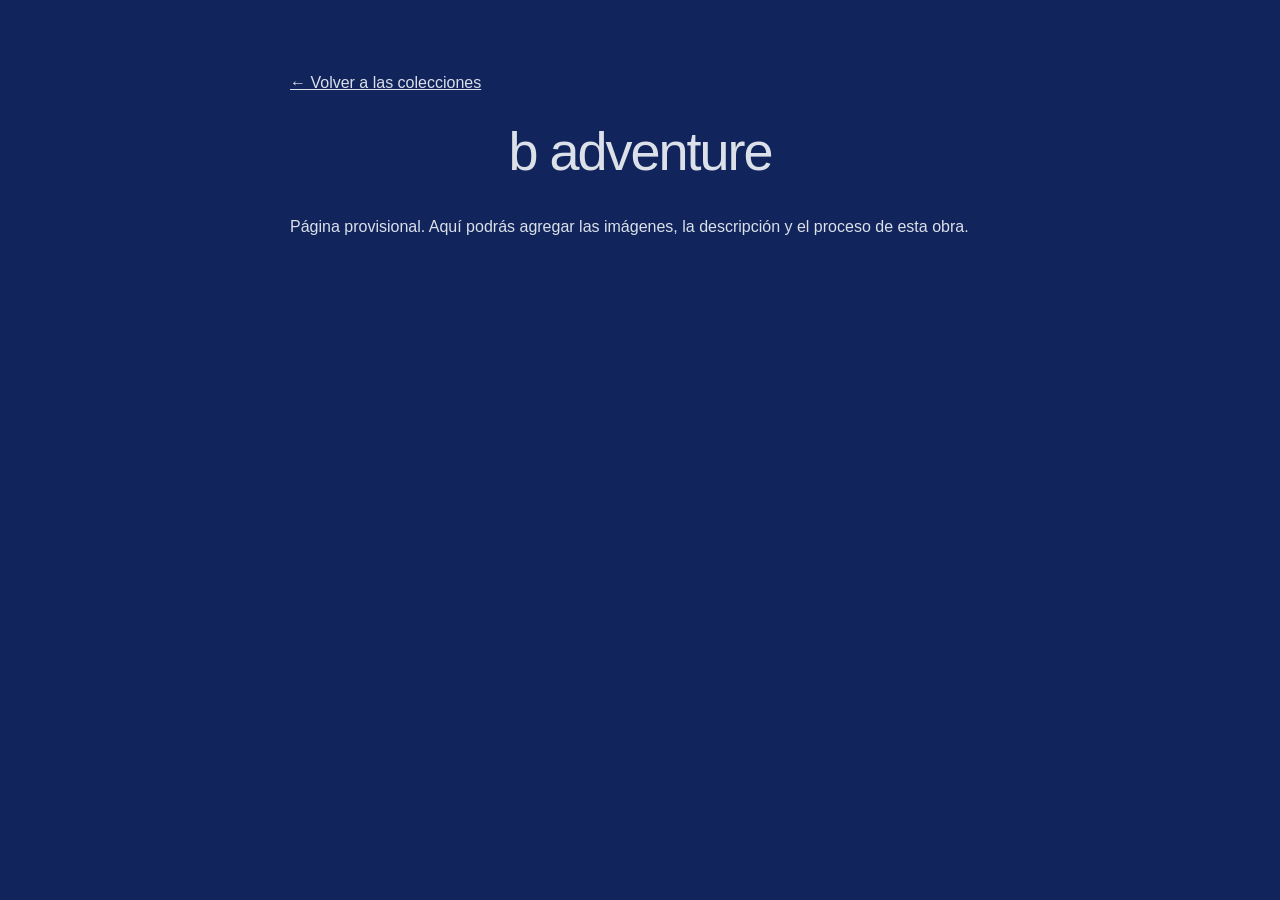
<file: obras/baxos.html>
<!DOCTYPE html>
<html lang="es"><head><meta charset="UTF-8"><meta name="viewport" content="width=device-width, initial-scale=1"><title>b adventure</title><link rel="stylesheet" href="../css/estilos.css"></head>
<body><main class="pendiente"><a href="../index.html">← Volver a las colecciones</a><h1>b adventure</h1><p>Página provisional. Aquí podrás agregar las imágenes, la descripción y el proceso de esta obra.</p></main></body></html>
</file>
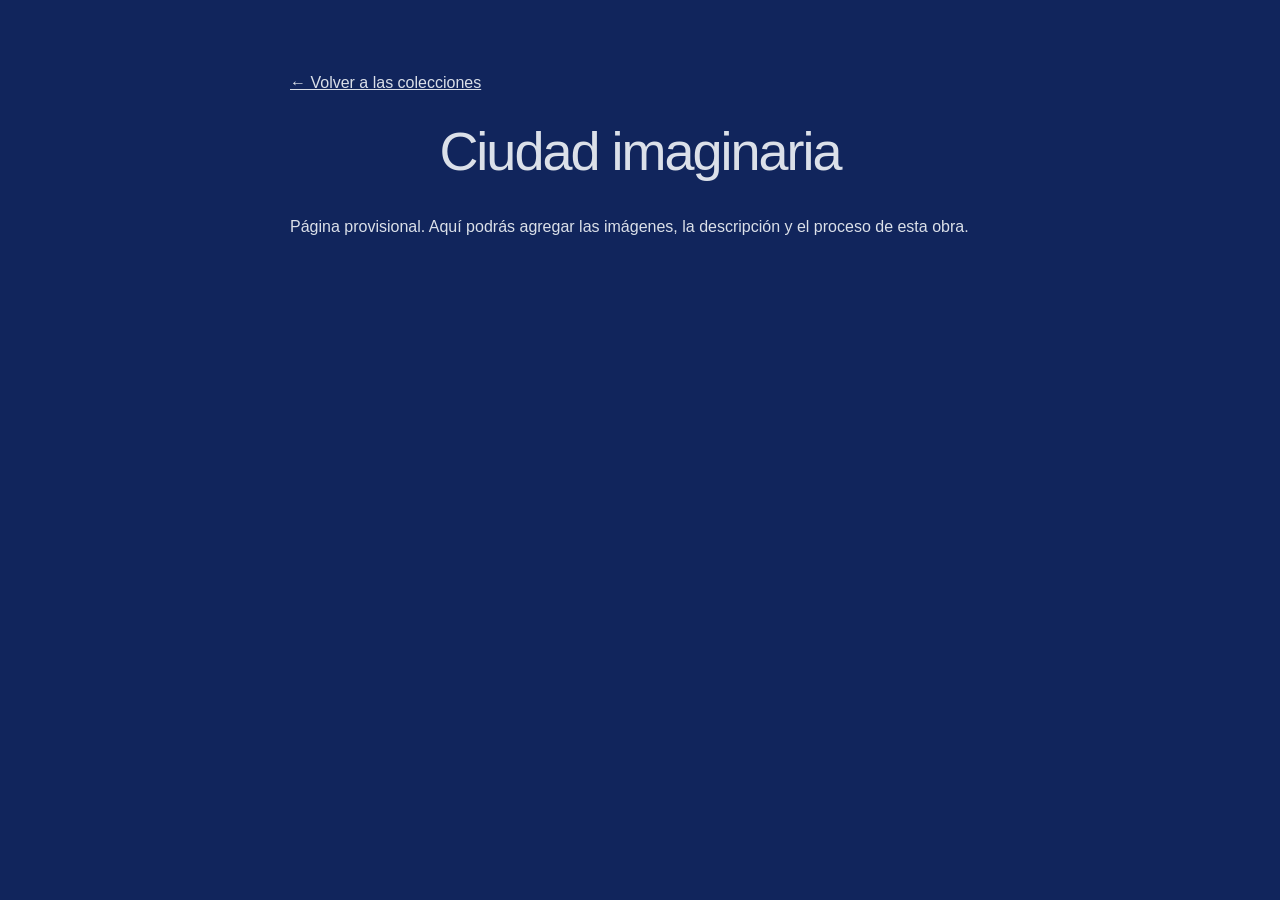
<file: obras/ciudad.html>
<!DOCTYPE html>
<html lang="es"><head><meta charset="UTF-8"><meta name="viewport" content="width=device-width, initial-scale=1"><title>Ciudad imaginaria</title><link rel="stylesheet" href="../css/estilos.css"></head>
<body><main class="pendiente"><a href="../index.html">← Volver a las colecciones</a><h1>Ciudad imaginaria</h1><p>Página provisional. Aquí podrás agregar las imágenes, la descripción y el proceso de esta obra.</p></main></body></html>
</file>
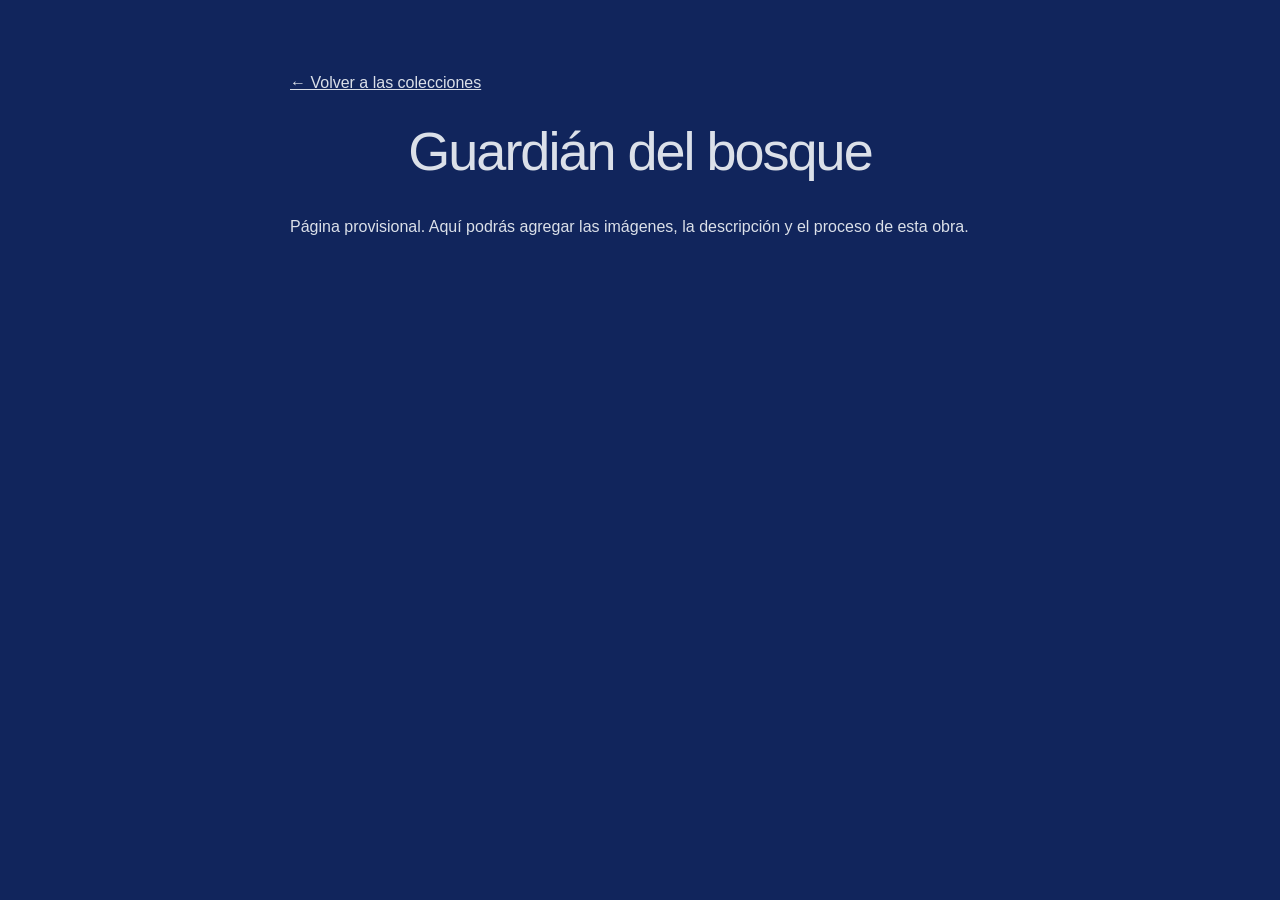
<file: obras/guardian.html>
<!DOCTYPE html>
<html lang="es"><head><meta charset="UTF-8"><meta name="viewport" content="width=device-width, initial-scale=1"><title>Guardián del bosque</title><link rel="stylesheet" href="../css/estilos.css"></head>
<body><main class="pendiente"><a href="../index.html">← Volver a las colecciones</a><h1>Guardián del bosque</h1><p>Página provisional. Aquí podrás agregar las imágenes, la descripción y el proceso de esta obra.</p></main></body></html>
</file>
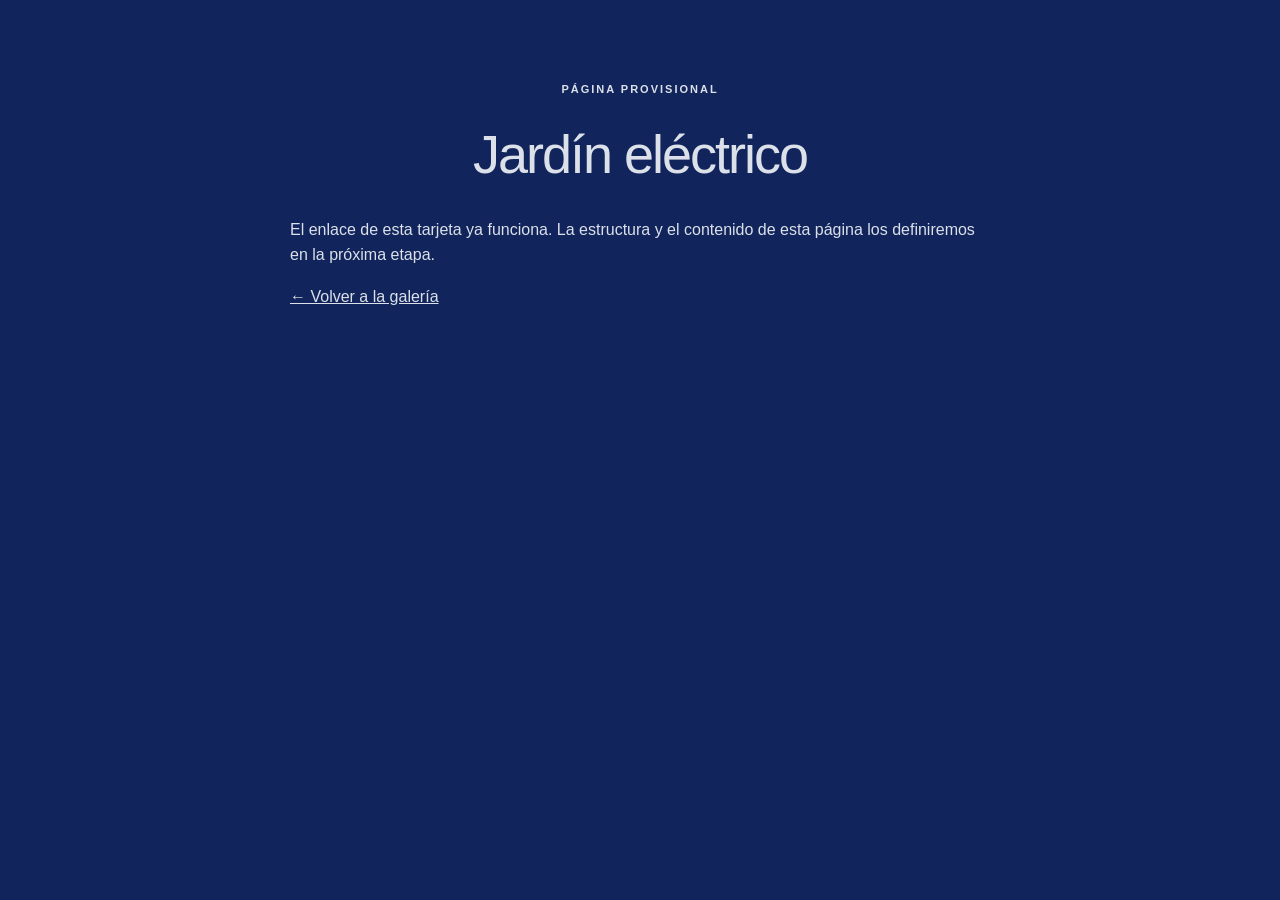
<file: obras/jardin.html>
<!DOCTYPE html>
<html lang="es"><head><meta charset="UTF-8"><meta name="viewport" content="width=device-width, initial-scale=1"><title>Jardín eléctrico — Próximamente</title><link rel="stylesheet" href="../css/estilos.css"></head>
<body><main class="pendiente"><p class="etiqueta">PÁGINA PROVISIONAL</p><h1>Jardín eléctrico</h1><p>El enlace de esta tarjeta ya funciona. La estructura y el contenido de esta página los definiremos en la próxima etapa.</p><a href="../index.html#galeria">← Volver a la galería</a></main></body></html>
</file>
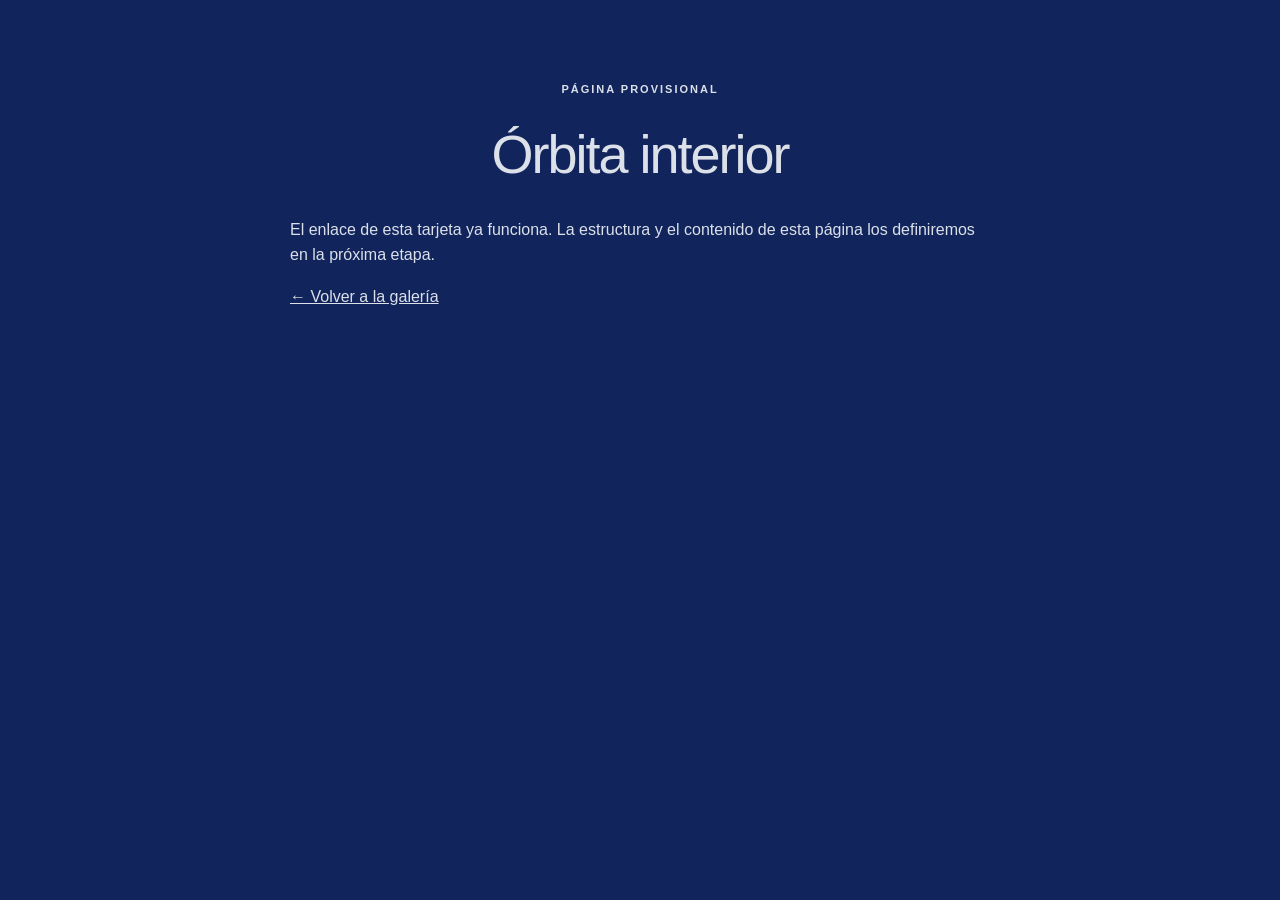
<file: obras/orbita.html>
<!DOCTYPE html>
<html lang="es"><head><meta charset="UTF-8"><meta name="viewport" content="width=device-width, initial-scale=1"><title>Órbita interior — Próximamente</title><link rel="stylesheet" href="../css/estilos.css"></head>
<body><main class="pendiente"><p class="etiqueta">PÁGINA PROVISIONAL</p><h1>Órbita interior</h1><p>El enlace de esta tarjeta ya funciona. La estructura y el contenido de esta página los definiremos en la próxima etapa.</p><a href="../index.html#galeria">← Volver a la galería</a></main></body></html>
</file>
<file: css/estilos.css>
/* VERSIÓN COMENTADA: se conservan todas las reglas, valores y su orden. */
/* Los comentarios entre estos símbolos no cambian el aspecto de la página. */
/* .nombre selecciona una clase; los espacios seleccionan descendientes; */
/* las comas agrupan selectores; { } delimitan reglas y ; separa propiedades. */

/* Variables globales reutilizadas mediante var(...). */
:root {
  --fondo: #11255c; /* Define el color de fondo general: un tono claro. */
  --tinta: #dbe0e9; /* Define el color principal del texto: un tono oscuro. */
  --acento: #08031f; /* Define el verde utilizado para destacar el botón. */
  --linea: #d3d5ca; /* Define el color de las líneas divisorias. */
}

/* Todos los elementos de la página. */
* {
  box-sizing: border-box; /* Hace que el ancho y alto declarados incluyan el relleno y el borde; el margen queda fuera. */
}

/* Documento completo y comportamiento del desplazamiento. */
html {
  scroll-behavior: smooth; /* smooth suaviza los saltos a secciones; auto usa el desplazamiento habitual sin esa animación CSS. */
}

/* Estilos generales que heredan muchos elementos. */
body {
  margin: 0; /* Espacio exterior. Un valor: todos los lados; dos: vertical y horizontal; tres: arriba, horizontal y abajo. auto centra horizontalmente cuando el ancho está limitado. */
  background: var(--fondo); /* Color de fondo; var(...) toma el valor de la variable indicada. */
  color: var(--tinta); /* Color del texto. inherit toma el color del elemento padre; var(...) usa una variable. */
  font-family: Arial, Helvetica, sans-serif; /* Familias tipográficas en orden de preferencia; se usa la primera disponible. */
  line-height: 1.6; /* Altura de cada línea como múltiplo del tamaño de letra, al no tener unidad. */
}

/* Todos los enlaces. */
a {
  color: inherit; /* Color del texto. inherit toma el color del elemento padre; var(...) usa una variable. */
}

/* Enlaces cuando el navegador muestra el foco, por ejemplo al navegar con Tab. */
a:focus-visible {
  outline: 3px solid #596f22; /* Dibuja un contorno de foco de 3px, continuo y verde, sin ocupar espacio en la distribución. */
  outline-offset: 5px; /* Separa el contorno de foco del borde del elemento. */
}

/* Cabecera, contenido principal y pie de página. */
.cabecera, main, footer {
  width: min(1180px, 90%); /* Ancho del elemento. min(1180px, 90%) elige el menor entre 1180px y el 90% del contenedor; 100% ocupa su ancho disponible. */
  margin: auto; /* Espacio exterior. Un valor: todos los lados; dos: vertical y horizontal; tres: arriba, horizontal y abajo. auto centra horizontalmente cuando el ancho está limitado. */
}

/* Franja superior con la marca y la navegación. */
.cabecera {
  min-height: 100px; /* Altura mínima; permite que el elemento crezca si su contenido lo necesita. */
  display: flex; /* flex organiza los hijos con Flexbox; grid crea una cuadrícula; block ocupa una caja de bloque; inline-block permite una caja dentro del flujo en línea. */
  align-items: center; /* Alineación en el eje transversal de Flexbox: center centra; end alinea al extremo final; flex-start alinea al inicio. Con dirección row el eje es vertical; con column es horizontal. */
  justify-content: space-between; /* Distribuye los hijos en el eje principal; space-between coloca el primero y último en los extremos y reparte el espacio restante entre ellos. */
  border-bottom: 1px solid var(--linea); /* Línea divisoria inferior de 1px, continua, con el color de --linea. */
  gap: 24px; /* Separación entre los elementos de un contenedor flex o grid. */
}

/* Texto o enlace utilizado como marca o logo. */
.marca {
  font-size: 34px; /* Tamaño del texto. px fija un tamaño; clamp(mínimo, preferido, máximo) lo adapta sin salir de esos límites. vw equivale al 1% del ancho de la ventana. */
  font-weight: 900; /* Grosor de letra: normal suele equivaler a 400, 500 es intermedio, bold suele equivaler a 700 y 900 es muy grueso; depende de las variantes disponibles. */
  letter-spacing: -2px; /* Separación adicional entre letras: valores negativos las acercan; positivos las separan; 0 no agrega separación. */
  text-decoration: none; /* none elimina la decoración habitual del enlace; underline muestra un subrayado. */
}

/* Símbolo pequeño dentro de la marca. */
.marca span {
  font-size: 14px; /* Tamaño del texto. px fija un tamaño; clamp(mínimo, preferido, máximo) lo adapta sin salir de esos límites. vw equivale al 1% del ancho de la ventana. */
  vertical-align: top; /* Alinea la parte superior del símbolo con la parte superior de su caja de línea. */
  letter-spacing: 0; /* Separación adicional entre letras: valores negativos las acercan; positivos las separan; 0 no agrega separación. */
}


.marca2 {
  font-size: 34px; /* Tamaño del texto. px fija un tamaño; clamp(mínimo, preferido, máximo) lo adapta sin salir de esos límites. vw equivale al 1% del ancho de la ventana. */
  font-weight: 900; /* Grosor de letra: normal suele equivaler a 400, 500 es intermedio, bold suele equivaler a 700 y 900 es muy grueso; depende de las variantes disponibles. */
  letter-spacing: -2px; /* Separación adicional entre letras: valores negativos las acercan; positivos las separan; 0 no agrega separación. */
  text-decoration: none; /* none elimina la decoración habitual del enlace; underline muestra un subrayado. */
}

/* Símbolo pequeño dentro de la marca. */
.marca2 span {
  font-size: 14px; /* Tamaño del texto. px fija un tamaño; clamp(mínimo, preferido, máximo) lo adapta sin salir de esos límites. vw equivale al 1% del ancho de la ventana. */
  vertical-align: top; /* Alinea la parte superior del símbolo con la parte superior de su caja de línea. */
  letter-spacing: 0; /* Separación adicional entre letras: valores negativos las acercan; positivos las separan; 0 no agrega separación. */
}




/* Contenedor de enlaces de navegación. */
nav {
  display: flex; /* flex organiza los hijos con Flexbox; grid crea una cuadrícula; block ocupa una caja de bloque; inline-block permite una caja dentro del flujo en línea. */
  gap: 30px; /* Separación entre los elementos de un contenedor flex o grid. */
  font-size: 14px; /* Tamaño del texto. px fija un tamaño; clamp(mínimo, preferido, máximo) lo adapta sin salir de esos límites. vw equivale al 1% del ancho de la ventana. */
}

/* Enlaces de la navegación y del pie. */
nav a, footer a {
  text-decoration: none; /* none elimina la decoración habitual del enlace; underline muestra un subrayado. */
}

/* Esos enlaces cuando el puntero pasa sobre ellos. */
nav a:hover, footer a:hover {
  text-decoration: underline; /* none elimina la decoración habitual del enlace; underline muestra un subrayado. */
}

/* Sección introductoria. */
.introduccion {
  padding: 72px 0 82px; /* Espacio interior. Un valor: todos los lados; dos: arriba/abajo e izquierda/derecha; tres: arriba, izquierda/derecha y abajo. */
}

/* Textos pequeños de presentación de secciones. */
.etiqueta {
  text-align: center; /* CENTRA EL TEXTO. */
  font-size: 11px; /* Tamaño del texto. px fija un tamaño; clamp(mínimo, preferido, máximo) lo adapta sin salir de esos límites. vw equivale al 1% del ancho de la ventana. */
  letter-spacing: 2px; /* Separación adicional entre letras: valores negativos las acercan; positivos las separan; 0 no agrega separación. */
  font-weight: bold; /* Grosor de letra: normal suele equivaler a 400, 500 es intermedio, bold suele equivaler a 700 y 900 es muy grueso; depende de las variantes disponibles. */

}

/* Título principal. */
h1 {
  text-align: center; /* CENTRA EL TEXTO. */
  font-size: clamp(54px, 8vw, 67px); /* Tamaño del texto. px fija un tamaño; clamp(mínimo, preferido, máximo) lo adapta sin salir de esos límites. vw equivale al 1% del ancho de la ventana. */
  letter-spacing: -1px; /* Separación adicional entre letras: valores negativos las acercan; positivos las separan; 0 no agrega separación. */
  line-height: 1.02; /* Altura de cada línea como múltiplo del tamaño de letra, al no tener unidad. */
  margin: 28px 0 35px; /* Espacio exterior. Un valor: todos los lados; dos: vertical y horizontal; tres: arriba, horizontal y abajo. auto centra horizontalmente cuando el ancho está limitado. */
  font-weight: 500; /* Grosor de letra: normal suele equivaler a 400, 500 es intermedio, bold suele equivaler a 700 y 900 es muy grueso; depende de las variantes disponibles. */
}

/* Parte enfatizada del título principal. */
h1 em {
  font-family: Georgia, serif; /* Familias tipográficas en orden de preferencia; se usa la primera disponible. */
  font-weight: normal; /* Grosor de letra: normal suele equivaler a 400, 500 es intermedio, bold suele equivaler a 700 y 900 es muy grueso; depende de las variantes disponibles. */
}

/* Contenedor del texto introductorio y su botón. */
.presentacion {
  display: flex; /* flex organiza los hijos con Flexbox; grid crea una cuadrícula; block ocupa una caja de bloque; inline-block permite una caja dentro del flujo en línea. */
  align-items: center; /* Alineación en el eje transversal de Flexbox: center centra; end alinea al extremo final; flex-start alinea al inicio. Con dirección row el eje es vertical; con column es horizontal. */
  justify-content: space-between; /* Distribuye los hijos en el eje principal; space-between coloca el primero y último en los extremos y reparte el espacio restante entre ellos. */
  gap: 40px; /* Separación entre los elementos de un contenedor flex o grid. */
}

/* Párrafos dentro de la presentación. */
.presentacion p {
  max-width: 570px; /* Limita el ancho máximo del elemento para evitar líneas de texto demasiado largas. */
  color: #a5a3a3; /* Color del texto. inherit toma el color del elemento padre; var(...) usa una variable. */
}

/* Enlace con apariencia de botón. */
.boton {
  background: var(--acento); /* Color de fondo; var(...) toma el valor de la variable indicada. */
  padding: 15px 22px; /* Espacio interior. Un valor: todos los lados; dos: arriba/abajo e izquierda/derecha; tres: arriba, izquierda/derecha y abajo. */
  border-radius: 30px; /* Redondea las esquinas de la caja. */
  text-decoration: none; /* none elimina la decoración habitual del enlace; underline muestra un subrayado. */
  white-space: nowrap; /* nowrap impide que el texto se divida en varias líneas. */
}

/* Símbolo dentro del botón. */
.boton span {
  margin-left: 20px; /* Espacio exterior a la izquierda, que separa este elemento del contenido anterior. */
}

/* Sección de la colección de obras. */
.galeria {
  border-top: 1px solid var(--linea); /* Línea divisoria superior de 1px, continua, con el color de --linea. */
  padding: 36px 0 70px; /* Espacio interior. Un valor: todos los lados; dos: arriba/abajo e izquierda/derecha; tres: arriba, izquierda/derecha y abajo. */
  scroll-margin-top: 25px; /* Deja esta distancia superior al desplazar el elemento a la vista mediante un ancla, como #galeria. */
}

/* Contenedor del título de la galería y su texto complementario. */
.titulo-seccion {
  display: flex; /* flex organiza los hijos con Flexbox; grid crea una cuadrícula; block ocupa una caja de bloque; inline-block permite una caja dentro del flujo en línea. */
  align-items: end; /* Alineación en el eje transversal de Flexbox: center centra; end alinea al extremo final; flex-start alinea al inicio. Con dirección row el eje es vertical; con column es horizontal. */
  justify-content: space-between; /* Distribuye los hijos en el eje principal; space-between coloca el primero y último en los extremos y reparte el espacio restante entre ellos. */
  gap: 20px; /* Separación entre los elementos de un contenedor flex o grid. */
  margin-bottom: 30px; /* Espacio exterior inferior, que separa el bloque del siguiente. */
}

/* Títulos de sección. */
h2 {
  font-size: clamp(25px, 3vw, 36px); /* Tamaño del texto. px fija un tamaño; clamp(mínimo, preferido, máximo) lo adapta sin salir de esos límites. vw equivale al 1% del ancho de la ventana. */
  line-height: 1.2; /* Altura de cada línea como múltiplo del tamaño de letra, al no tener unidad. */
  font-weight: 500; /* Grosor de letra: normal suele equivaler a 400, 500 es intermedio, bold suele equivaler a 700 y 900 es muy grueso; depende de las variantes disponibles. */
  letter-spacing: -1px; /* Separación adicional entre letras: valores negativos las acercan; positivos las separan; 0 no agrega separación. */
  margin: 10px 0; /* Espacio exterior. Un valor: todos los lados; dos: vertical y horizontal; tres: arriba, horizontal y abajo. auto centra horizontalmente cuando el ancho está limitado. */
}

/* Solo los párrafos hijos directos del encabezado de sección. */
.titulo-seccion > p {
  font-size: 12px; /* Tamaño del texto. px fija un tamaño; clamp(mínimo, preferido, máximo) lo adapta sin salir de esos límites. vw equivale al 1% del ancho de la ventana. */
  color: #606459; /* Color del texto. inherit toma el color del elemento padre; var(...) usa una variable. */
}

/* Cuadrícula que contiene todas las tarjetas. */
.tarjetas {
  display: grid; /* flex organiza los hijos con Flexbox; grid crea una cuadrícula; block ocupa una caja de bloque; inline-block permite una caja dentro del flujo en línea. */
  grid-template-columns: repeat(3, minmax(0, 1fr)); /* Define las columnas: repeat(3, minmax(0, 1fr)) crea tres iguales; repeat(2, minmax(0, 1fr)) crea dos; 1fr crea una. minmax permite reducirlas hasta cero sin imponer el ancho mínimo del contenido. */
  gap: 26px; /* Separación entre los elementos de un contenedor flex o grid. */
}

/* Imágenes dentro de las tarjetas. */
.tarjeta img {
  width: 100%; /* Ancho del elemento. min(1180px, 90%) elige el menor entre 1180px y el 90% del contenedor; 100% ocupa su ancho disponible. */
  aspect-ratio: 4 / 5; /* Mantiene una proporción de 4 de ancho por 5 de alto en la caja de la imagen. */
  object-fit: cover; /* cover llena la caja sin deformar la imagen; puede recortar partes si sus proporciones son distintas. */
  display: block; /* flex organiza los hijos con Flexbox; grid crea una cuadrícula; block ocupa una caja de bloque; inline-block permite una caja dentro del flujo en línea. */
  border-radius: 8px; /* Redondea las esquinas de la caja. */
 
}

/* Texto con la categoría de cada obra. */
.categoria {
  font-size: 10px; /* Tamaño del texto. px fija un tamaño; clamp(mínimo, preferido, máximo) lo adapta sin salir de esos límites. vw equivale al 1% del ancho de la ventana. */
  text-transform: uppercase; /* Muestra el texto en mayúsculas sin modificar el texto original del HTML. */
  letter-spacing: 1.5px; /* Separación adicional entre letras: valores negativos las acercan; positivos las separan; 0 no agrega separación. */
  margin: 18px 0 8px; /* Espacio exterior. Un valor: todos los lados; dos: vertical y horizontal; tres: arriba, horizontal y abajo. auto centra horizontalmente cuando el ancho está limitado. */
  color: #606459; /* Color del texto. inherit toma el color del elemento padre; var(...) usa una variable. */
}

/* Título de cada tarjeta. */
.tarjeta h3 {
  font-size: 24px; /* Tamaño del texto. px fija un tamaño; clamp(mínimo, preferido, máximo) lo adapta sin salir de esos límites. vw equivale al 1% del ancho de la ventana. */
  margin: 0 0 8px; /* Espacio exterior. Un valor: todos los lados; dos: vertical y horizontal; tres: arriba, horizontal y abajo. auto centra horizontalmente cuando el ancho está limitado. */
  font-weight: 500; /* Grosor de letra: normal suele equivaler a 400, 500 es intermedio, bold suele equivaler a 700 y 900 es muy grueso; depende de las variantes disponibles. */
}

/* Descripción breve de cada tarjeta. */
.descripcion {
  color: #606459; /* Color del texto. inherit toma el color del elemento padre; var(...) usa una variable. */
  font-size: 14px; /* Tamaño del texto. px fija un tamaño; clamp(mínimo, preferido, máximo) lo adapta sin salir de esos límites. vw equivale al 1% del ancho de la ventana. */
  margin: 0 0 18px; /* Espacio exterior. Un valor: todos los lados; dos: vertical y horizontal; tres: arriba, horizontal y abajo. auto centra horizontalmente cuando el ancho está limitado. */
}

/* Enlace para entrar a la página de una obra. */
.enlace-obra {
  display: inline-block; /* flex organiza los hijos con Flexbox; grid crea una cuadrícula; block ocupa una caja de bloque; inline-block permite una caja dentro del flujo en línea. */
  font-size: 13px; /* Tamaño del texto. px fija un tamaño; clamp(mínimo, preferido, máximo) lo adapta sin salir de esos límites. vw equivale al 1% del ancho de la ventana. */
  text-underline-offset: 5px; /* Distancia entre el texto y su subrayado. */
}

/* Pie de página. */
footer {
  border-top: 1px solid var(--linea); /* Línea divisoria superior de 1px, continua, con el color de --linea. */
  padding: 28px 0; /* Espacio interior. Un valor: todos los lados; dos: arriba/abajo e izquierda/derecha; tres: arriba, izquierda/derecha y abajo. */
  display: flex; /* flex organiza los hijos con Flexbox; grid crea una cuadrícula; block ocupa una caja de bloque; inline-block permite una caja dentro del flujo en línea. */
  justify-content: space-between; /* Distribuye los hijos en el eje principal; space-between coloca el primero y último en los extremos y reparte el espacio restante entre ellos. */
  align-items: center; /* Alineación en el eje transversal de Flexbox: center centra; end alinea al extremo final; flex-start alinea al inicio. Con dirección row el eje es vertical; con column es horizontal. */
  gap: 20px; /* Separación entre los elementos de un contenedor flex o grid. */
  font-size: 12px; /* Tamaño del texto. px fija un tamaño; clamp(mínimo, preferido, máximo) lo adapta sin salir de esos límites. vw equivale al 1% del ancho de la ventana. */
}

/* Contenedor de las páginas provisionales de obras. */
.pendiente {
  max-width: 700px; /* Limita el ancho máximo del elemento para evitar líneas de texto demasiado largas. */
  padding: 70px 0; /* Espacio interior. Un valor: todos los lados; dos: arriba/abajo e izquierda/derecha; tres: arriba, izquierda/derecha y abajo. */
}

/* Título de las páginas provisionales. */
.pendiente h1 {
  font-size: 54px; /* Tamaño del texto. px fija un tamaño; clamp(mínimo, preferido, máximo) lo adapta sin salir de esos límites. vw equivale al 1% del ancho de la ventana. */
  letter-spacing: -2px; /* Separación adicional entre letras: valores negativos las acercan; positivos las separan; 0 no agrega separación. */
}

/* Se aplica hasta 750px de ancho de ventana, inclusive; estas reglas posteriores sustituyen las propiedades coincidentes. */
@media (max-width: 750px) {
  /* Cuadrícula que contiene todas las tarjetas. */
  .tarjetas {
    grid-template-columns: repeat(2, minmax(0, 1fr)); /* Define las columnas: repeat(3, minmax(0, 1fr)) crea tres iguales; repeat(2, minmax(0, 1fr)) crea dos; 1fr crea una. minmax permite reducirlas hasta cero sin imponer el ancho mínimo del contenido. */
  }

  /* Presentación y encabezado de sección en pantallas pequeñas. */
  .presentacion, .titulo-seccion {
    align-items: flex-start; /* Alineación en el eje transversal de Flexbox: center centra; end alinea al extremo final; flex-start alinea al inicio. Con dirección row el eje es vertical; con column es horizontal. */
    flex-direction: column; /* column apila los hijos verticalmente en vez de colocarlos en una fila. */
    gap: 15px; /* Separación entre los elementos de un contenedor flex o grid. */
  }

  /* Sección introductoria. */
  .introduccion {
    padding: 45px 0; /* Espacio interior. Un valor: todos los lados; dos: arriba/abajo e izquierda/derecha; tres: arriba, izquierda/derecha y abajo. */
  }

  /* Título principal. */
  h1 {
    letter-spacing: -3px; /* Separación adicional entre letras: valores negativos las acercan; positivos las separan; 0 no agrega separación. */
  }

  /* Pie de página. */
  footer {
    flex-wrap: wrap; /* wrap permite que los elementos pasen a otra fila cuando no entran en la actual. */
  }

}

/* Se aplica hasta 480px de ancho de ventana, inclusive; también siguen aplicándose las reglas de 750px. */
@media (max-width: 480px) {
  /* Cuadrícula que contiene todas las tarjetas. */
  .tarjetas {
    grid-template-columns: 1fr; /* Define las columnas: repeat(3, minmax(0, 1fr)) crea tres iguales; repeat(2, minmax(0, 1fr)) crea dos; 1fr crea una. minmax permite reducirlas hasta cero sin imponer el ancho mínimo del contenido. */
  }

  /* Contenedor de enlaces de navegación. */
  nav {
    gap: 14px; /* Separación entre los elementos de un contenedor flex o grid. */
    font-size: 12px; /* Tamaño del texto. px fija un tamaño; clamp(mínimo, preferido, máximo) lo adapta sin salir de esos límites. vw equivale al 1% del ancho de la ventana. */
  }

}

/* Se aplica si la persona configuró una preferencia por reducir las animaciones en su sistema o navegador. */
@media (prefers-reduced-motion: reduce) {
  /* Documento completo y comportamiento del desplazamiento. */
  html {
    scroll-behavior: auto; /* smooth suaviza los saltos a secciones; auto usa el desplazamiento habitual sin esa animación CSS. */
  }

}


/* ===== INTERACTIVIDAD: valores fáciles de personalizar ===== */
:root {
  --imagen-fondo: url("../imagenes/fondo2.svg"); /* Reemplazá por fondo.jpg. Ruta desde este CSS. */
  --oscuridad-fondo: 0.30; /* JavaScript la aumenta hasta 0.85 al llegar abajo. */
  --zoom-tarjeta: 1.07; /* 1 = tamaño original; 1.07 = aumento del 7%. */
}

.pagina-galeria { isolation: isolate; } /* Mantiene el fondo detrás del contenido. */
.fondo-pantalla {
  position: fixed; /* La imagen permanece fija mientras baja el contenido. */
  inset: 0; /* Cubre toda la ventana. */
  z-index: -1; /* Detrás del texto, dentro del contexto de la página. */
  pointer-events: none; /* El fondo no intercepta clics. */
  background: var(--fondo) var(--imagen-fondo) center / cover no-repeat;
}
.fondo-pantalla::after {
  content: "";
  position: absolute;
  inset: 0;
  background: #000;
  opacity: var(--oscuridad-fondo); /* Solo se oscurece el fondo, no las obras. */
}


/* ===== PARA OTRO FONDO ===== */

:root {
  --imagen-fondo2: url("../imagenes/bgObra.svg"); /* Reemplazá por fondo.jpg. Ruta desde este CSS. */
  --oscuridad-fondo2: 0.30; /* JavaScript la aumenta hasta 0.85 al llegar abajo. */
  --zoom-tarjeta: 1.07; /* 1 = tamaño original; 1.07 = aumento del 7%. */
}

.pagina-galeria2 { isolation: isolate; } /* Mantiene el fondo detrás del contenido. */
.fondo-pantalla2 {
  position: fixed; /* La imagen permanece fija mientras baja el contenido. */
  inset: 0; /* Cubre toda la ventana. */
  z-index: -1; /* Detrás del texto, dentro del contexto de la página. */
  pointer-events: none; /* El fondo no intercepta clics. */
  background: var(--fondo) var(--imagen-fondo2) center / cover no-repeat;
}
.fondo-pantalla2::after {
  content: "";
  position: absolute;
  inset: 0;
  background: #000;
  opacity: var(--oscuridad-fondo2); /* Solo se oscurece el fondo, no las obras. */
}







.marca-logo { display: inline-flex; align-items: flex-start; flex-shrink: 0; }
.marca-logo img { display: block; width: 120px; height: auto; }
.imagen-obra {
  display: block;
  overflow: hidden; /* Recorta el zoom para que no invada otras tarjetas. */
  border-radius: 8px;
}
.imagen-obra img { transition: transform 350ms ease; }
.imagen-obra:focus-visible img { transform: scale(var(--zoom-tarjeta)); }
nav a, footer a, .enlace-obra {
  display: inline-block;
  position: relative;
  text-decoration: none;
  transition: transform 180ms ease, color 180ms ease;
}
nav a::after, footer a::after, .enlace-obra::after {
  content: "";
  position: absolute;
  left: 0; right: 0; bottom: -3px;
  height: 1px;
  background: currentColor;
  transform: scaleX(0);
  transform-origin: left;
  transition: transform 220ms ease;
}
nav a:focus-visible::after, footer a:focus-visible::after, .enlace-obra:focus-visible::after { transform: scaleX(1); }
.boton { display: inline-block; transition: transform 220ms ease, box-shadow 220ms ease; }
.boton span { display: inline-block; transition: transform 220ms ease; }
.boton:focus-visible { transform: translateY(-3px); box-shadow: 0 8px 24px #0005; }
/* Textos secundarios legibles sobre el fondo oscuro. */
.pagina-galeria .descripcion, .pagina-galeria .categoria,
.pagina-galeria .titulo-seccion > p, .pagina-galeria .presentacion p { color: #c4cddd; }
@media (hover: hover) {
  .imagen-obra:hover img { transform: scale(var(--zoom-tarjeta)); }
  nav a:hover, footer a:hover, .enlace-obra:hover { transform: translateY(-2px); text-decoration: none; }
  nav a:hover::after, footer a:hover::after, .enlace-obra:hover::after { transform: scaleX(1); }
  .boton:hover { transform: translateY(-3px); box-shadow: 0 8px 24px #0005; }
  .boton:hover span { transform: translateY(3px); }
}
@media (max-width: 480px) {
  .cabecera { flex-wrap: wrap; padding: 18px 0; gap: 16px; }
  .pagina-galeria h1 { font-size: clamp(32px, 9vw, 54px); letter-spacing: -1px; overflow-wrap: anywhere; }
}
@media (prefers-reduced-motion: reduce) {
  .imagen-obra img, nav a, footer a, .enlace-obra, .boton, .boton span,
  nav a::after, footer a::after, .enlace-obra::after { transition: none; }
  .imagen-obra:hover img, .imagen-obra:focus-visible img,
  nav a:hover, footer a:hover, .enlace-obra:hover,
  .boton:hover, .boton:focus-visible, .boton:hover span { transform: none; }
}



/* Para agregar imagenes */


.galeria-horizontal {
  display: flex;
  flex-wrap: wrap;
  justify-content: center;  /* Centra las imágenes horizontalmente */
  gap: 16px;                /* Espacio entre imágenes */
}

/* PARA DIFERENTES TIPOS DE TAMAÑO*/

.galeria-horizontal img {
  width: 350px;
  height: auto;
  object-fit: cover;
}






/* OTRO TIPO DE TAMAÑO*/

.galeria-horizontalB {
  display: flex;
  flex-wrap: wrap;
  justify-content: center;
  align-items: center;
  gap: 16px;
}

/* Tamaño general de las imágenes */
.galeria-horizontalB img {
  width: 350px;
  max-width: 100%;
  height: auto;
  object-fit: cover;
}

/* Tamaño de la imagen elegida */
.galeria-horizontalB img.imagen-grande {
  width: 450px;
}
/*------------------------------------------*/





.galeria-horizontal2 img {
  width: 596px;
  height: auto;
  object-fit: cover;
}

.galeria-horizontal3 img {
  width: 3px; /* Solo esta imagen será más grande */
}




.contenedor {
  text-align: right;
}



/* HACER QUE LAS IMAGENES ESTEN A LA IZQUIERDA DE LA PANTALLA*/


.img-derecha {
  display: block;
  margin-left: auto; /* Empuja hacia la derecha */
  margin-right: 0;
}

.img-izq {
  display: block;
  margin-left: 0; /* Empuja hacia la derecha */
  margin-right: auto;
}




/* PARA CENTRAR */

.caja {
  text-align: center;
}


/* PARA CAMBIAR TAMAÑO IMAGENES */










/* ESTILOS DE FUENTES PERSONALIZADAS */

/* di1 */
.SANS {
  font-family: "Libertinus Sans", sans-serif;
  font-weight: 400;
  font-style: normal;
}

/* di2 */
.zeyada {
  font-family: "Zeyada", cursive;
  font-weight: 400;
  font-style: normal;
}


/* di3 */
.redactionregular {
  font-family: "Redaction 50", serif;
  font-weight: 400;
  font-style: normal;
}

.redactionbold {
  font-family: "Redaction 50", serif;
  font-weight: 700;
  font-style: normal;
}

.redactionitalic {
  font-family: "Redaction 50", serif;
  font-weight: 400;
  font-style: italic;
}












/*FLECHITAS


/* Centra la flecha y la separa de las imágenes de la obra */
.siguiente-pagina {
  display: block;
  width: fit-content;
  margin: 40px auto;
}

/* Define el tamaño de la flecha y suaviza su movimiento */
.siguiente-pagina img {
  display: block;
  width: 70px;
  height: auto;
  transition: transform 0.2s ease;
}

/* Mueve ligeramente la flecha al pasar el cursor o usar el teclado */
.siguiente-pagina:hover img,
.siguiente-pagina:focus-visible img {
  transform: translateX(6px);
}







/* Centra la flecha y la separa de las imágenes de la obra */
.anterior-pagina {
  display: block;
  width: 1855px;
  margin: 40px auto;
}

/* Define el tamaño de la flecha y suaviza su movimiento */
.anterior-pagina img {
  display: block;
  width: 70px;
  height: auto;
  transition: transform 0.2s ease;
}

/* Mueve ligeramente la flecha al pasar el cursor o usar el teclado */
.anterior-pagina:hover img,
.anterior-pagina:focus-visible img {
  transform: translateX(-6px);
}
</file>
